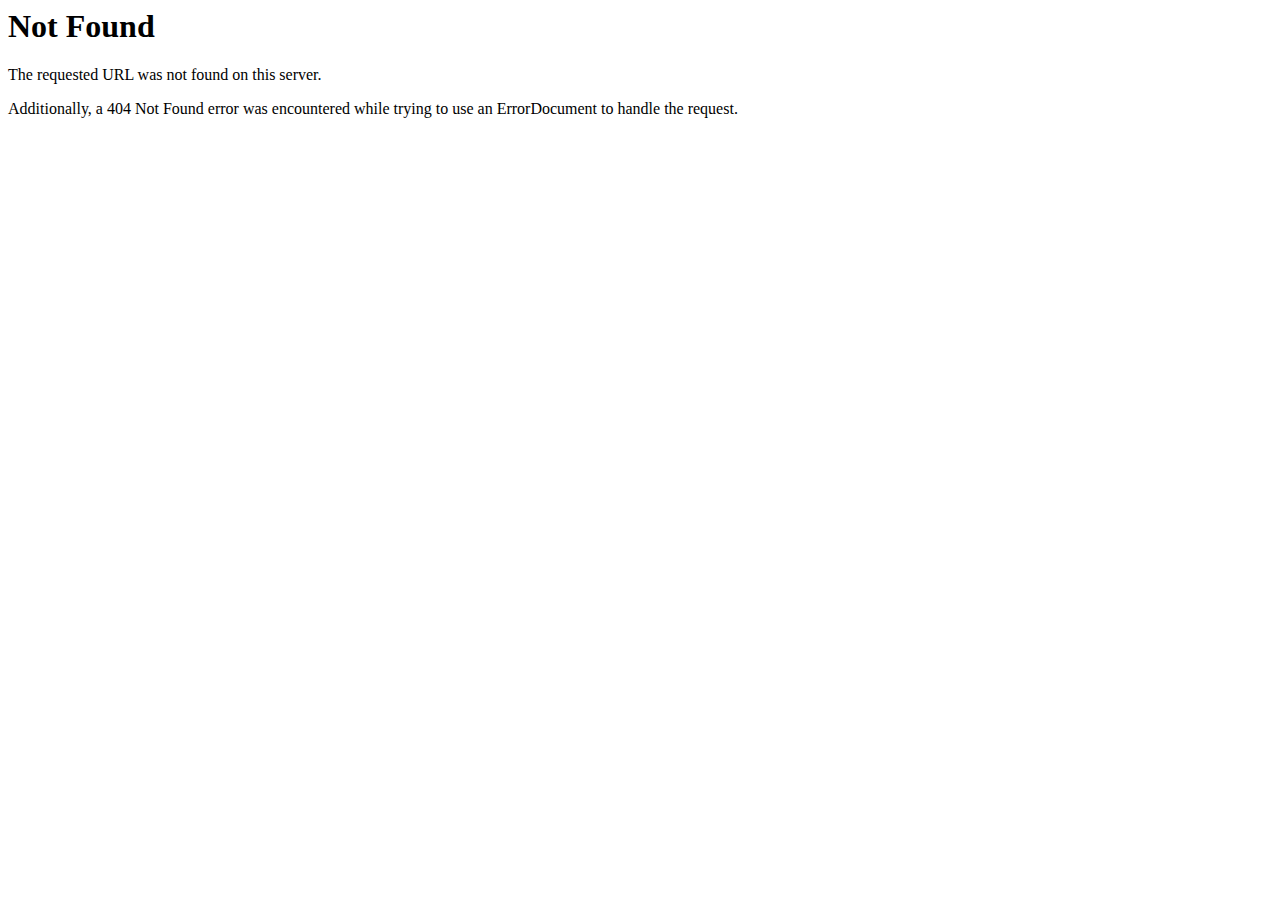
<file: Rewards/img/white-bg.html>
<!DOCTYPE HTML PUBLIC "-//IETF//DTD HTML 2.0//EN">
<html><head>
<title>404 Not Found</title>
</head><body>
<h1>Not Found</h1>
<p>The requested URL was not found on this server.</p>
<p>Additionally, a 404 Not Found
error was encountered while trying to use an ErrorDocument to handle the request.</p>
</body></html>
</file>
